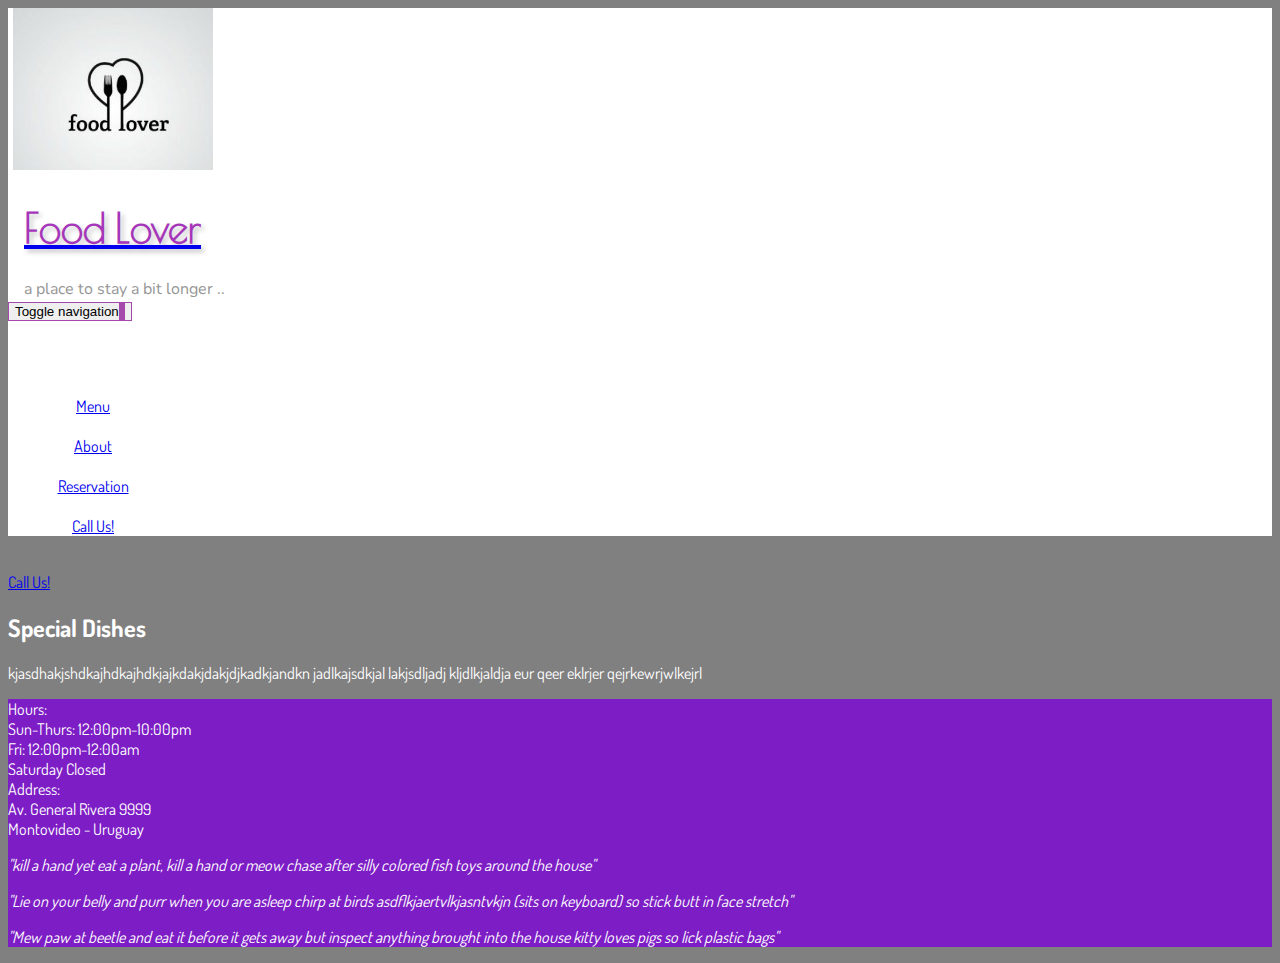
<file: specials.html>
<!DOCTYPE HTML>
<html>

<head>
    <meta http-equiv="Content-Type" content="text/html; charset=UTF-8" />
    <meta name="viewport" content="width=device-width, initial-scale=1">
    <title>Responsive Menu</title>
    <link rel="stylesheet" type="text/css" href="https://fonts.googleapis.com/css?family=Dosis">
    <link rel="stylesheet" type="text/css" href="https://fonts.googleapis.com/css?family=Nunito">
    <link href='https://fonts.googleapis.com/css?family=Poiret+One' rel='stylesheet' type='text/css'>
    <link rel="stylesheet" href="https://maxcdn.bootstrapcdn.com/bootstrap/3.3.6/css/bootstrap.min.css" integrity="sha384-1q8mTJOASx8j1Au+a5WDVnPi2lkFfwwEAa8hDDdjZlpLegxhjVME1fgjWPGmkzs7" crossorigin="anonymous">
    <link rel="stylesheet" href="stylesheets/style.css">
</head>

<body>
    <header>
        <nav id="header-nav" class="navbar navbar-default">
            <div class="container">
                <div class="navbar-header">
                    <a href="index.html" class="pull-left visible-sm visible-md visible-lg">
                        <div id="logo-img" alt="Logo">
                        </div>
                    </a>
                    <div class="navbar-brand">
                        <a href="index.html">
                            <h1>Food Lover</h1>
                        </a>
                        <span>a place to stay a bit longer ..</span>
                    </div>
                    <!--icon button only sm devices-->
                    <button type="button" class="navbar-toggle collapsed" data-toggle="collapse" data-target="#collapsable-nav" aria-expanded="false">
                        <span class="sr-only">Toggle navigation</span>
                        <span class="icon-bar"></span>
                        <span class="icon-bar"></span>
                        <span class="icon-bar"></span>
                    </button>
                </div>
                <div id="collapsable-nav" class="navbar-collapse collapse">
                    <ul id="nav-list" class="nav navbar-nav navbar-right">
                        <li>
                            <a href="#">
                                <span class="glyphicon glyphicon-cutlery"></span>
                                <br class="hidden-xs"> Menu
                            </a>
                        </li>
                        <li>
                            <a href="#">
                                <span class="glyphicon glyphicon-user"></span>
                                <br class="hidden-xs"> About
                            </a>
                        </li>
                        <li>
                            <a href="#">
                                <span class="glyphicon glyphicon-calendar"></span>
                                <br class="hidden-xs"> Reservation
                            </a>
                        </li>
                        <li id="phone-nav" class="hidden-xs">
                            <a href="tel:099765152">
                                <span class="glyphicon glyphicon-earphone"></span>
                                <br>
                                <span>Call Us!</span>
                            </a>
                        </li>
                    </ul>
                    <!--end #nav-list-->
                </div>
                <!--end #collapsable-nav-->
            </div>
            <!--end .container-->
        </nav>
        <!--end #header-nav-->
    </header>
    <!--end header-->
    <div id="call-btn" class="container visible-xs visible-sm">
        <a class="btn" href="tel:099765152">
            <span class="glyphicon glyphicon-earphone"></span>
            <br>
            <span>Call Us!</span>
            <span class="displayCall">We have delivery! 099765152</span>
        </a>
    </div>
    <!--end #call-btn-->
    <div id="mainContent">
        <h2>Special Dishes</h2>
        <p class="text-center">kjasdhakjshdkajhdkajhdkjajkdakjdakjdjkadkjandkn jadlkajsdkjal  lakjsdljadj kljdlkjaldja eur qeer eklrjer  qejrkewrjwlkejrl</p>
    </div>
    <!-- end #mainContent-->
    <footer class="panel-footer">
        <div class="container">
            <div id="hoursCol" class="col-md-4 col-sm-4 col-xs-12">
                <span>Hours:</span>
                <br> Sun-Thurs: 12:00pm-10:00pm
                <br> Fri: 12:00pm-12:00am
                <br> Saturday Closed
                <hr class="displayFooter">
            </div>
            <div id="addressCol" class="col-md-4 col-sm-4 col-xs-12">
                <span>Address:</span>
                <br>Av. General Rivera 9999
                <br>Montovideo - Uruguay
                <hr class="displayFooter">
            </div>
            <div id="testimonyCol" class="col-md-4 col-sm-4 col-xs-12">
                <p>"kill a hand yet eat a plant, kill a hand or meow chase after silly colored fish toys around the house"</p>
                <p>"Lie on your belly and purr when you are asleep chirp at birds asdflkjaertvlkjasntvkjn (sits on keyboard) so stick butt in face stretch"</p>
                <p>"Mew paw at beetle and eat it before it gets away but inspect anything brought into the house kitty loves pigs so lick plastic bags"</p>
                <hr class="displayFooter">
            </div>
        </div>
    </footer>
    <!--end footer-->
    <script src="https://ajax.googleapis.com/ajax/libs/jquery/2.2.2/jquery.min.js"></script>
    <script src="https://maxcdn.bootstrapcdn.com/bootstrap/3.3.6/js/bootstrap.min.js" integrity="sha384-0mSbJDEHialfmuBBQP6A4Qrprq5OVfW37PRR3j5ELqxss1yVqOtnepnHVP9aJ7xS" crossorigin="anonymous"></script>
    <script src="javascripts/script.js"></script>
</body>

</html>
</file>
<file: stylesheets/style.css>
/*base styles*/

body {
    font-family: 'Dosis', serif;
    box-sizing: border-box;
    color: white;
    background-color: grey
}

#putMeHere {
    text-align: center;
    font-size: -webkit-xxx-large;
    background-color: yellowgreen;
}

.loader {
    display: inline-block;
    margin: 5em;
    border-width: 30px;
    border-radius: 50%;
    -webkit-animation: spin 1s linear infinite;
    -moz-animation: spin 1s linear infinite;
    -o-animation: spin 1s linear infinite;
    animation: spin 1s linear infinite;
    border-style: solid;
    border-color: #444 transparent;
    text-align: center;
}

@-webkit-keyframes spin {
    100% {
        -webkit-transform: rotate(359deg);
    }
}

@-moz-keyframes spin {
    100% {
        -moz-transform: rotate(359deg);
    }
}

@-o-keyframes spin {
    100% {
        -moz-transform: rotate(359deg);
    }
}

@keyframes spin {
    100% {
        transform: rotate(359deg);
    }
}


/*navigation bar*/

#header-nav {
    background-color: white;
    border-radius: 0px;
    border: 0px;
}

#logo-img {
    background-image: url('../images/foodlover-200.jpg');
    height: 162px;
    width: 200px;
    background-size: contain;
    background-repeat: no-repeat;
    background-position-y: 50%;
    /*border: #A636B9 solid;*/
    margin: 5px;
}

.navbar-brand {
    color: #969696;
    font-family: nunito;
    margin-left: 1em;
}

.navbar-brand h1 {
    font-family: 'Poiret One', cursive;
    color: #A636B9;
    margin-top: 35px;
    font-size: 2.5em;
    text-shadow: 3px 3px 5px #C3C3C3;
}

.navbar-brand a:hover,
.navbar-brand a:focus {
    text-decoration: none;
}


/*menu mobile button*/

.navbar-header .navbar-toggle,
.navbar-header span.icon-bar {
    border: #A649AC solid 1px;
}

.navbar-header button.navbar-toggle {
    clear: both;
}

#nav-list {
    margin-top: 55px;
    text-align: center;
}

#nav-list li a:hover {
    background: radial-gradient(circle, #A66BCD 10%, white 70%);
    color: black !important;
}

.displayCall {
    display: none;
}

.displayFooter {
    display: none;
}

#logo-img {
    background-size: contain;
    background-repeat: no-repeat;
    background-position-y: 50%;
    margin: 5px;
}

.navbar-header .navbar-brand h1 {
    font-family: 'Poiret One', cursive;
    color: #A636B9;
    text-shadow: 3px 3px 5px #C3C3C3;
}

#nav-list>li.active>a {
    background-color: #FFFFFF;
    color: #7D1CC6;
}

/*end navigation bar*/


/*main content index.html*/

#mainContent div.jumbotron {
    background-repeat: no-repeat;
    background-position: 50%;
    background-size: cover;
}

#homeTiles {
    text-align: center;
}

#menuTile {
    background-image: url('../images/menuTile.jpg');
    background-size: cover;
    background-position: center;
    background-repeat: none;
}

#specialTile {
    background-image: url('../images/specialTile.jpg');
    background-size: cover;
    background-position: center;
    background-repeat: none;
}

#mapTile {
    background-color: white;
    background-size: cover;
    background-position: center;
    background-repeat: none;
}

#menuTile,
#specialTile,
#mapTile {
    height: 150px;
    width: 100%;
    border: solid #7B609E 1px;
    margin-bottom: 10px;
    position: relative;
}

#menuTile>span,
#specialTile>span,
#mapTile>span {
    position: absolute;
    bottom: 0px;
    right: 0px;
    width: 100%;
    background-color: rgba(123, 96, 158, 0.66);
    color: white;
}

#menuTile:hover>span,
#specialTile:hover>span,
#mapTile:hover>span {
    background-color: rgba(124, 2, 216, 0.79);
    color: white;
}


/*end main content index.html*/


/*footer*/

.panel-footer {
    background-color: rgba(124, 2, 216, 0.79);
}

#testimonyCol {
    font-style: italic;
}


/*end footer*/


/*main content menu.html*/

#mainContent section div.itemTile, 
#mainContent section div.menuTile {
    background-color: black;
    height: 200px;
    width: 200px;
    position: relative;
    overflow: hidden;
    margin: 0 auto 15px auto;
    background-position: center;
    background-size: contain;
    background-repeat: no-repeat;
}

#mainContent section div.itemTile span {
    text-align: center;
    position: absolute;
    bottom: 0;
    right: 0;
    background-color: rgba(123, 96, 158, 0.66);
    opacity: 0.8;
    width: 100%;
    color: white;
}
#mainContent section div.menuTile span {
    text-align: center;
    position: absolute;
    bottom: 0;
    right: 0;
    background-color: rgba(123, 96, 158, 0.66);
    opacity: 0.8;
    width: 100%;
    color: white;
    font-size: 1.3em;
}
#mainContent section a:hover span {
    background-color: rgba(124, 2, 216, 0.79);
    color: white;
}

#categories h2,
#categories p {
    padding-left: 2vw;
    padding-right: 2vw;
}


/*end main content menu.html*/


/*media querys*/


/****************** large devices*/

@media (min-width:1200px) {
    #nav-list li {
        width: 90px;
    }

    #mainContent div.jumbotron {
        background-image: url('../images/AllFood x4.jpg');
    }
}


/****************** medium devices*/

@media (min-width:992px) and (max-width:1199px) {
    #logo-img {
        background-image: url('../images/foodlover-100.jpg');
        height: 122px;
        width: 150px;
    }

    .navbar-header .navbar-brand h1 {
        margin-top: 15px;
        font-size: 2em;
    }

    .navbar-header .navbar-brand span {
        font-size: 15px;
    }

    #nav-list li {
        width: 90px;
    }

    #nav-list {
        margin-top: 30px;
    }

    #mainContent div.jumbotron {
        background-image: url('../images/AllFood x3.jpg');
    }
}


/****************** small devices*/

@media (min-width:768px) and (max-width:991px) {
    #logo-img {
        background-image: url('../images/foodlover-75.jpg');
        height: 61px;
        width: 75px;
    }

    .navbar-header .navbar-brand h1 {
        margin-top: 0;
        margin-bottom: 0;
        font-size: 1.5em;
    }

    .navbar-header .navbar-brand span {
        font-size: 10px;
    }

    #nav-list li {
        width: 90px;
    }

    #nav-list {
        margin-top: 0;
    }

    #mainContent div.jumbotron {
        background-image: url('../images/AllFood x2.jpg');
    }

    #call-btn {
        margin-bottom: 15px;
    }

    #call-btn a.btn {
        width: 100%;
        background-color: rgba(124, 2, 216, 0.79);
        color: white;
        font-size: 1.3em;
    }

    #call-btn a.btn:hover {
        background-color: rgb(242, 205, 11);
        color: black;
    }

    .displayCall {
        display: block;
    }
}


/****************** xsmall devices*/

@media (min-width:480px) and (max-width:767px) {
    .displayCall {
        display: block;
    }

    .navbar-header .navbar-brand {
        height: 75px;
    }

    .navbar-header .navbar-brand h1 {
        font-size: 4em;
        margin-top: 0;
        margin-bottom: 0;
    }

    .navbar-header .navbar-brand span {
        font-size: 1.1em;
    }

    #nav-list {
        font-size: 1.5em;
    }

    #nav-list li a span {
        margin-right: 5px;
    }

    #mainContent div.jumbotron {
        background-image: url('../images/AllFood x1.jpg');
        height: 50vh;
    }

    #call-btn {
        margin-bottom: 15px;       
    }

    #call-btn a.btn {
        width: 100%;
        background-color: rgba(124, 2, 216, 0.79);
        color: white;
        font-size: 1.3em;
        margin-top: 15px;
    }

    #call-btn a.btn:hover {
        background-color: rgb(242, 205, 11);
        color: black;
    }

    .displayFooter {
        display: block;
        width: 50%;
    }

    #testimonyCol,
    #hoursCol,
    #addressCol {
        text-align: center
    }
}


/****************** super xsmall devices*/

@media (max-width:479px) {
    .navbar-header .navbar-brand {
        height: 75px;
    }

    .navbar-header .navbar-brand h1 {
        font-size: 2.7em;
        margin-top: 0;
        margin-bottom: 0;
    }

    .navbar-header .navbar-brand span {
        font-size: 0.7em;
    }

    #nav-list {
        font-size: 1.5em;
    }

    #nav-list li a span {
        margin-right: 5px;
    }

    #mainContent div.jumbotron {
        background-image: url('../images/AllFood x1.jpg');
        height: 299px;
    }

    #call-btn {
        margin-bottom: 15px;
    }

    #call-btn a.btn {
        width: 100%;
        background-color: rgba(124, 2, 216, 0.79);
        color: white;
        font-size: 1em;
        margin-top: 15px;
    }

    #call-btn a.btn:hover {
        background-color: rgb(242, 205, 11);
        color: black;
    }

    .displayFooter {
        display: block;
        width: 50%;
    }

    #testimonyCol,
    #hoursCol,
    #addressCol {
        text-align: center
    }

    .col-sxs {
        position: relative;
        min-height: 1px;
        padding-right: 15px;
        padding-left: 15px;
        float: left;
        width: 100%;
    }
}

.nounderline {
    text-decoration: none !important;
    cursor: pointer;
}

.fontColorMain{
    color: white;
}

.dish:hover{
    border:5px solid white;
}
</file>
